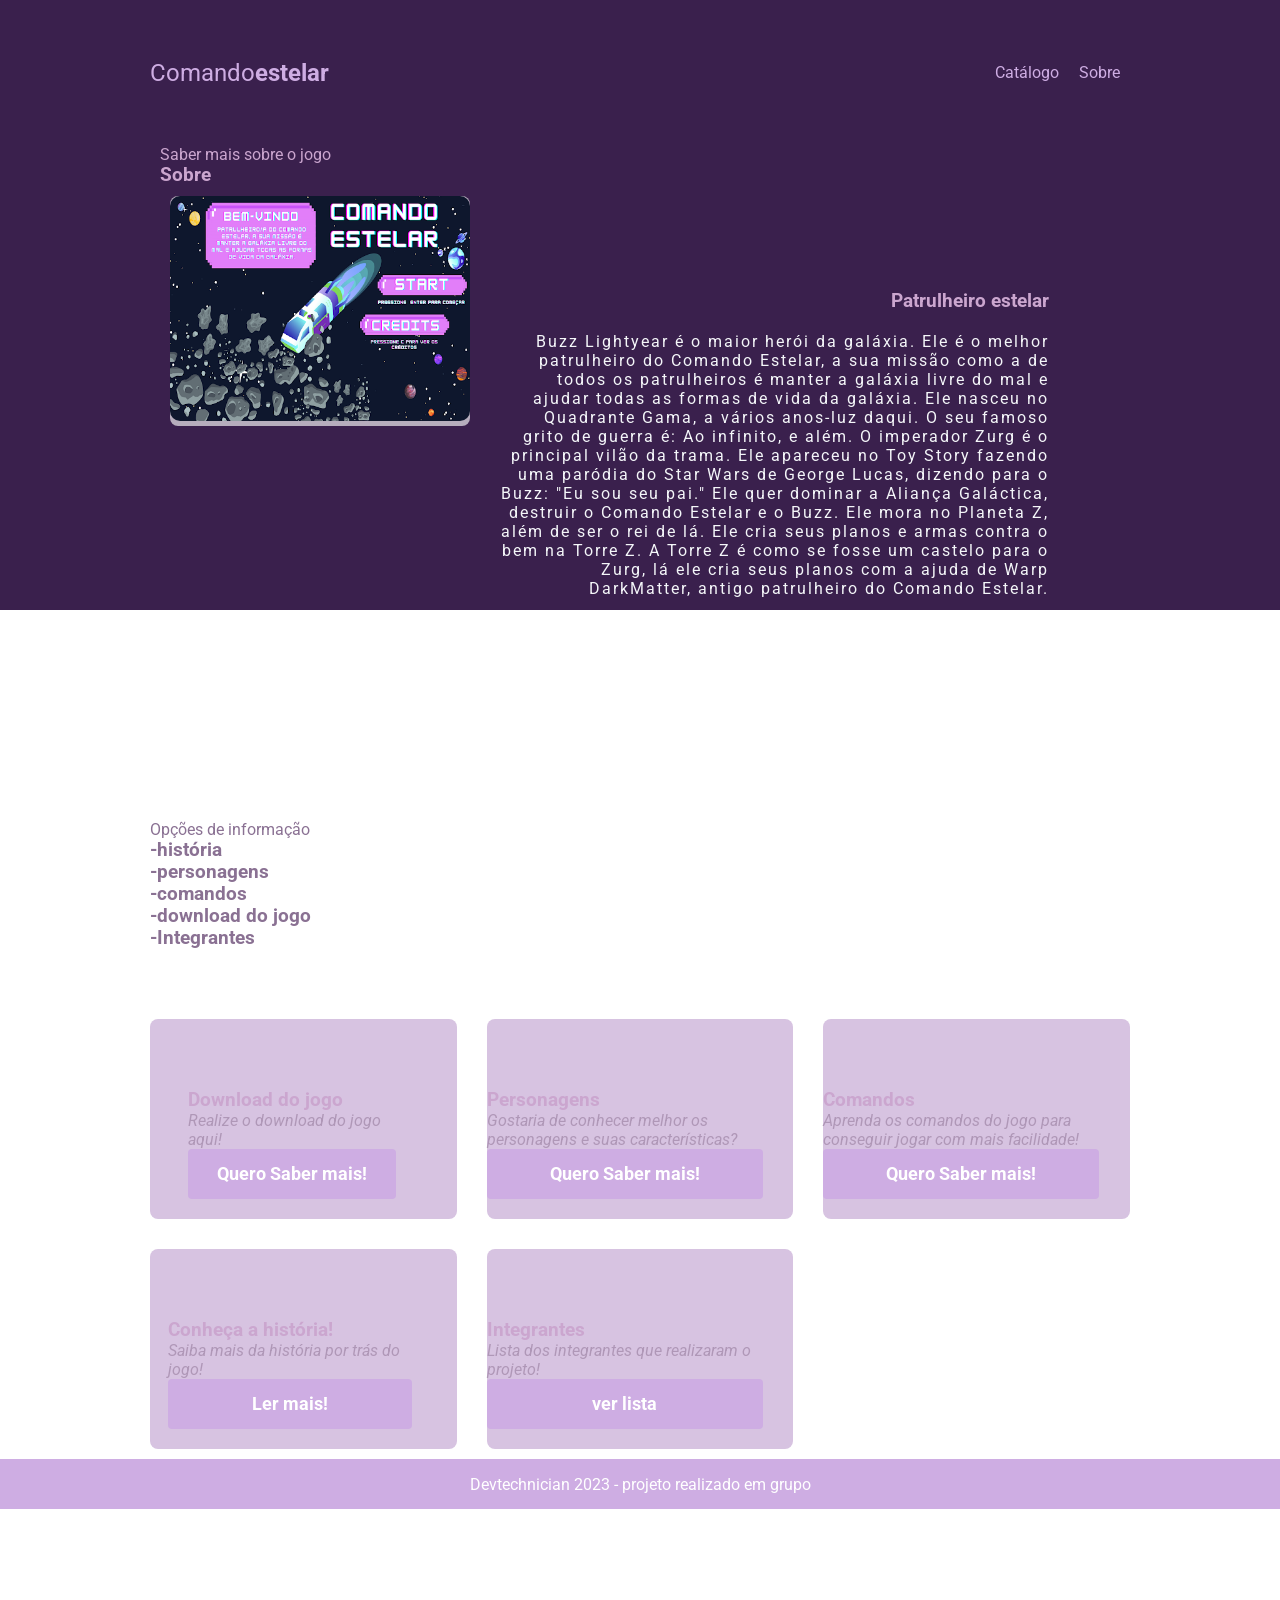
<file: PrjGame/target/classes/static/index.html>
<!DOCTYPE html>
<html lang="en">

<head>
  <meta charset="UTF-8" />
  <meta http-equiv="X-UA-Compatible" content="IE=edge" />
  <meta name="viewport" content="width=device-width, initial-scale=1.0" />
  <title>devsuperior</title>
  <link rel="stylesheet" href="style.css" />
  <script src="js.js"></script>
</head>

<body>
  <header>
    <div class="content">
      <nav>
        <p class="brand">Comando<strong>estelar</strong></p>
        <ul>
          <li><a href="cadastro.html">Catálogo</a></li>
          <li><a href="#sobre">Sobre</a></li>


        </ul>
      </nav>

      <section class="sobre" id="sobre">
        <div class="content">
          <div class="title-wrapper-about">
            <p>Saber mais sobre o jogo</p>
            <h3>Sobre</h3>
          </div>
          <div class="about-content">
            <div class="left">
              <img src="./img/menu.png" style="height: 225px; border-radius: 10px;" alt="About" />
            </div>
            <div class="right">
              <h3>Patrulheiro estelar</h3>
              <p>
                Buzz Lightyear é o maior herói da galáxia. Ele é o melhor patrulheiro do Comando Estelar, a sua missão
                como a de todos os patrulheiros é manter a galáxia livre do mal e ajudar todas as
                formas de vida da galáxia. Ele nasceu no Quadrante Gama, a vários anos-luz daqui. O seu famoso grito de
                guerra é: Ao infinito, e além.
                O imperador Zurg é o principal vilão da trama. Ele apareceu no Toy Story fazendo uma paródia do Star
                Wars de George Lucas, dizendo para o Buzz: "Eu sou seu pai." Ele quer dominar a Aliança Galáctica,
                destruir o Comando Estelar e o Buzz. Ele mora no Planeta Z, além de ser o rei de lá. Ele cria seus
                planos e armas contra o bem na Torre Z. A Torre Z é como se fosse um castelo para o Zurg, lá ele cria
                seus planos com a ajuda de Warp DarkMatter, antigo patrulheiro do Comando Estelar.
              </p>
            </div>
          </div>
        </div>
      </section>

  </header>
  <section class="catalogo" id="catalogo">
    <div class="content">
      <div class="title-wrapper-catalog">
        <p>Opções de informação</p>
        <h3>-história
          <br>
          -personagens
          <br>
          -comandos
          <br>
          -download do jogo
          <br>
          -Integrantes
        </h3>
      </div>


      <div class="card-wrapper">
        <div class="card-item">

          <div class="card-content">
            <h3>Download do jogo</h3>
            <p>
              Realize o download do jogo aqui!
            </p>

            <a href="download.html"> <button type="button">Quero Saber mais! </button> </a>
          </div>
        </div>
        <div class="card-item">

          <div class="card-content">
            <h3>Personagens</h3>
            <p>
              Gostaria de conhecer melhor os personagens e suas características?
            </p>

            <a href="personagens.html"> <button type="button">Quero Saber mais! </button> </a>
          </div>
        </div>
        <div class="card-item">

          <div class="card-content">
            <h3>Comandos</h3>
            <p>
              Aprenda os comandos do jogo para conseguir jogar com mais facilidade!
            </p>
            <a href="comandos.html"> <button type="button">Quero Saber mais! </button> </a>
          </div>
        </div>
        <div class="card-item">

          <div class="card-content">
            <h3> Conheça a história!</h3>
            <p>
              Saiba mais da história por trás do jogo!
            </p>
            <a href="saibamais.html"> <button type="button">Ler mais! </button> </a>
          </div>
        </div>
        <div class="card-item">

          <div class="card-content">
            <h3>Integrantes</h3>
            <p>
              Lista dos integrantes que realizaram o projeto!
            </p>
            <a href="grupo.html"> <button type="button">ver lista</button> </a>
          </div>
        </div>

  </section>

  <footer>
    <div class="last">Devtechnician 2023 - projeto realizado em grupo</div>
  </footer>
</body>

</html>
</file>
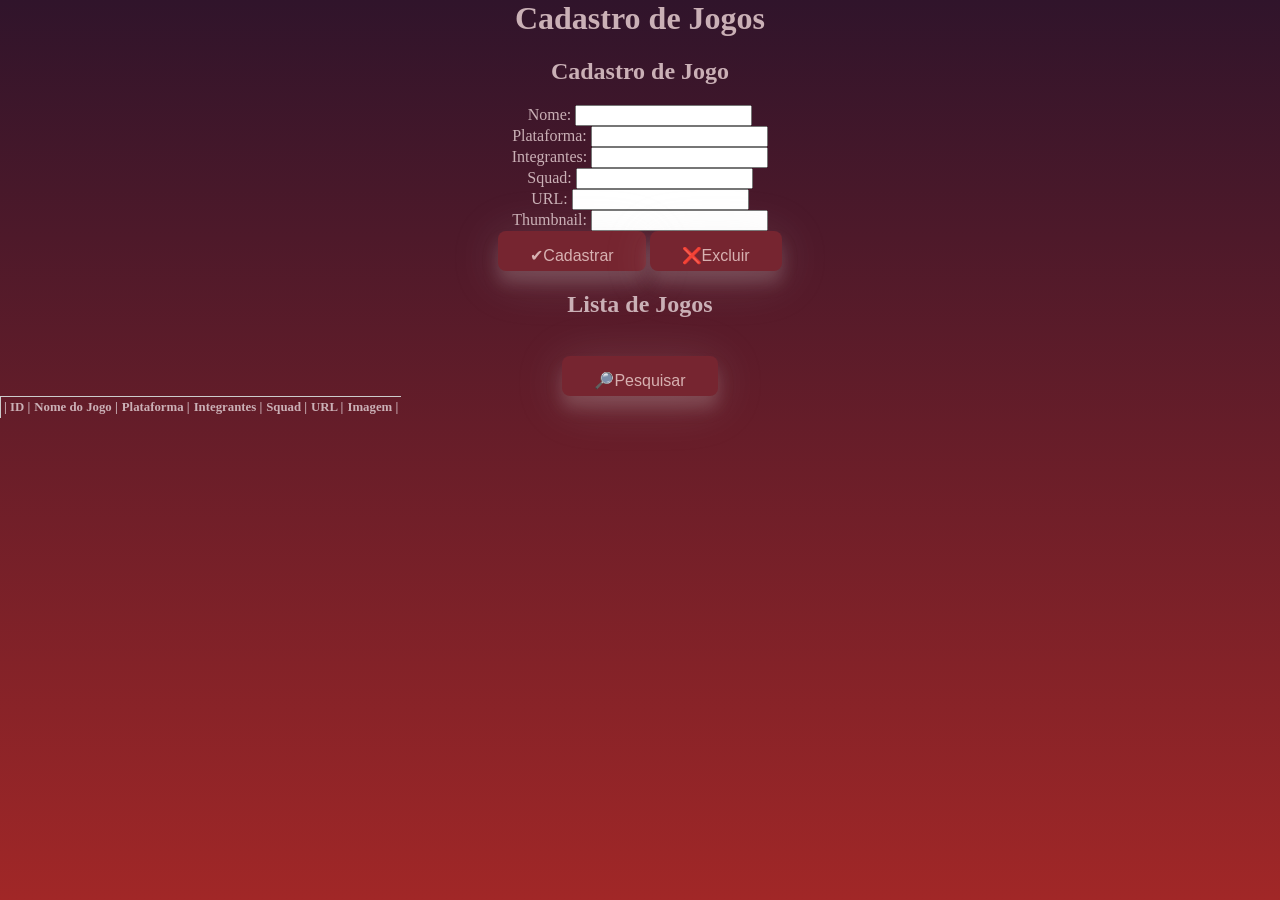
<file: PrjGame/target/classes/static/cadastro.html>
<html lang="en">
<head>
  <meta charset="utf-8">
  <meta name="viewport" content="width=device-width, initial-scale=1, shrink-to-fit=no">
  <title>Cadastro e pesquisa de jogos</title>
  <link href="estilos.css" rel="stylesheet">
</head>
<body>
  <h1>Cadastro de Jogos</h1>
  <div id="cadastro">
      <h2>Cadastro de Jogo</h2>
      <form id="cadastroForm" enctype="multipart/form-data">
          <label for="name">Nome:</label>
          <input type="text" id="name" name="name" required><br>

          <label for="plataform">Plataforma:</label>
          <input type="text" id="plataform" name="plataform" required><br>
          
          <label for="integrantes">Integrantes:</label>
          <input type="text" id="integrantes" name="integrantes" required><br>
          
           <label for="squad">Squad:</label>
          <input type="text" id="squad" name="squad" required><br>

          <label for="url">URL:</label>
          <input type="text" id="url" name="url" required><br>
          
          <label for="thumbnailpath">Thumbnail:</label>
          <input type="text" id="thumbnailpath" name="thumbnailpath" required><br>
       
          <button type="button" onclick="cadastrarJogo()">✔Cadastrar</button>
          <button type="button" onclick="excluirJogo()">❌Excluir</button>
      </form>
       <div id="divimagem">
    <h2>Lista de Jogos</h2><br>
          <button type="button" onclick="ListarJogos()">🔎Pesquisar</button>
          <header>
      
      </header>

      <aside>
          <!-- Barra lateral, se necessário -->
        </aside>

      <main>
        <table class="style-tabela" id="jogos-tabela">
            <thead>
                <tr>
                    <th>| ID  | </th>
                    <th>Nome do Jogo |</th>
                    <th>Plataforma  |</th>
                    <th>Integrantes  |</th>
                    <th>Squad  |</th>
                    <th>URL |</th>
                    <th>Imagem |</th>
                </tr>
            </thead>
            <tbody>
                <!-- A tabela de funcionários será carregada aqui -->
            </tbody>
        </table>
      </div>
  </div> 
  <script src="main.js"></script>
</body>
</file>
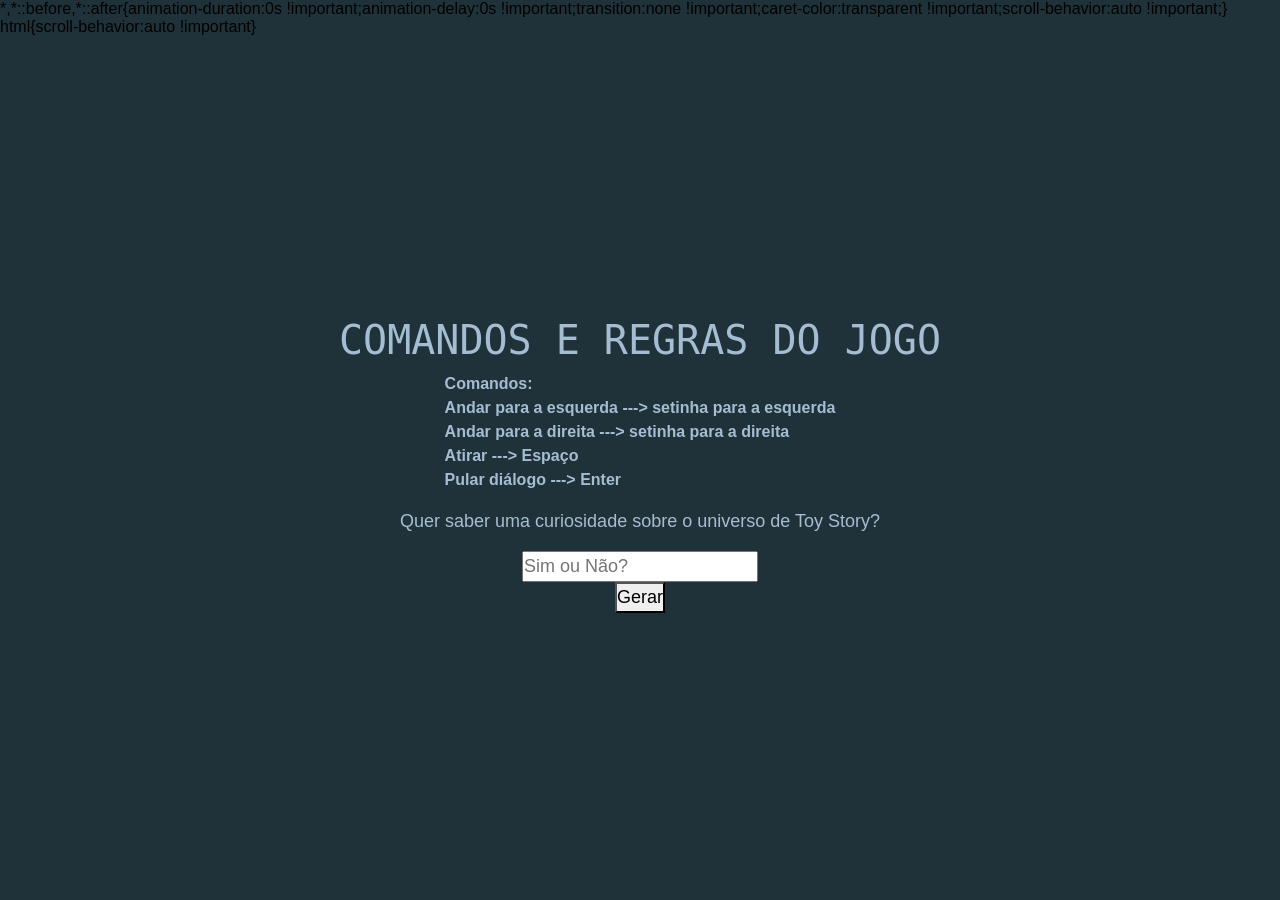
<file: PrjGame/target/classes/static/comandos.html>
<!doctype html>
<html lang="en">

<head>
  <title></title>
  <meta charset="utf-8">
  <meta name="viewport" content="width=device-width, initial-scale=1, shrink-to-fit=no">
  <link rel="stylesheet" href="https://unicons.iconscout.com/release/v2.1.9/css/unicons.css">
  <link rel="stylesheet" href="https://cdnjs.cloudflare.com/ajax/libs/twitter-bootstrap/4.5.0/css/bootstrap.min.css">
  <link rel="stylesheet" href="folha.css">
</head>

<body>
  <h1>COMANDOS E REGRAS DO JOGO</h1>


  <p>
    <strong> Comandos:<br> Andar para a esquerda ---> setinha para a esquerda<br>
      Andar para a direita ---> setinha para a direita<br> Atirar ---> Espaço<br>
      Pular diálogo ---> Enter
    </strong>
  </p>

  <div class="comandos-curiosidade">
    <p>Quer saber uma curiosidade sobre o universo de Toy Story?</p>
    <input type="text" class="filter-card" placeholder="Sim ou Não?" id="valor">
    <button onclick="inicio4()" class="search-input">Gerar</a></button>
    <h2></h2>
  </div>

  <script src="js.js"></script>
</body>

</html>
</file>
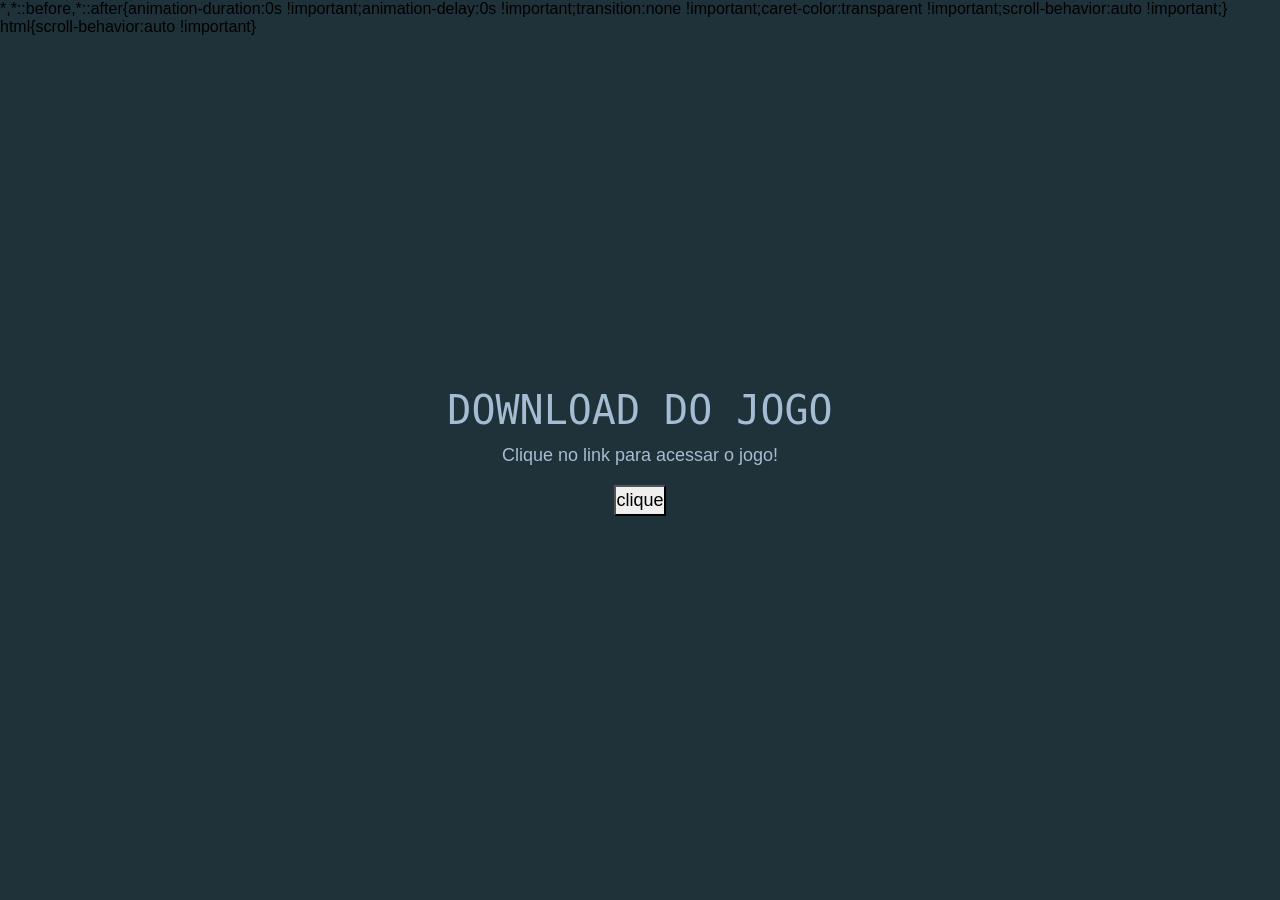
<file: PrjGame/target/classes/static/download.html>
<!doctype html>
<html lang="en">

<head>
  <title></title>
  <meta charset="utf-8">
  <meta name="viewport" content="width=device-width, initial-scale=1, shrink-to-fit=no">
  <link rel="stylesheet" href="https://unicons.iconscout.com/release/v2.1.9/css/unicons.css">
  <link rel="stylesheet" href="https://cdnjs.cloudflare.com/ajax/libs/twitter-bootstrap/4.5.0/css/bootstrap.min.css">
  <link rel="stylesheet" href="folha.css">
</head>

<body>
  <h1>DOWNLOAD DO JOGO</h1>


  <div class="download-curiosidade">
    <p>Clique no link para acessar o jogo!</p>
    
    <button onclick="link()" class="search-input">clique</a></button><br>
    <h2></h2>
</div>



  <script src="js.js"></script>
</body>

</html>
</file>
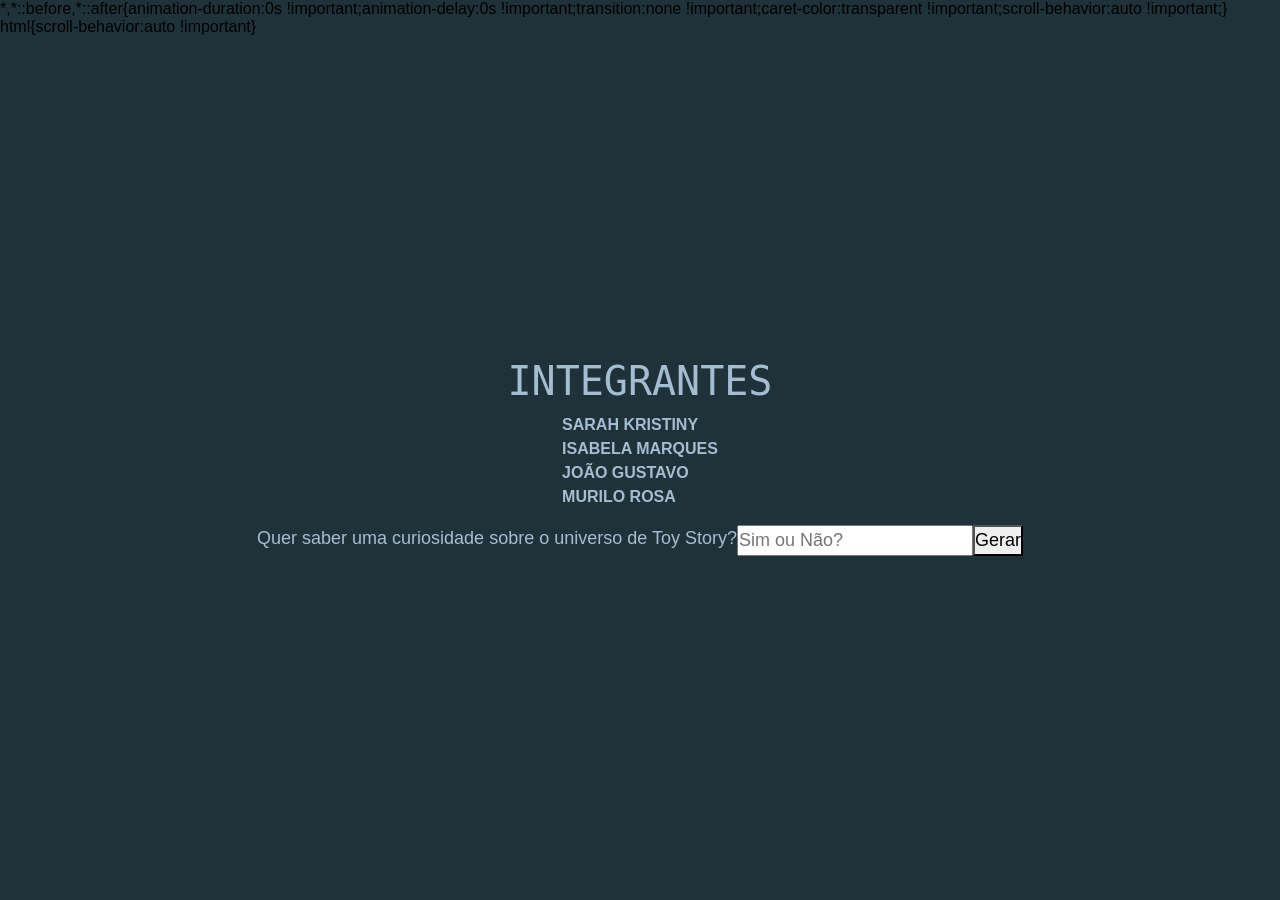
<file: PrjGame/target/classes/static/grupo.html>
<!doctype html>
<html lang="en">

<head>
        <meta charset="utf-8">
        <meta name="viewport" content="width=device-width, initial-scale=1, shrink-to-fit=no">
        <link rel="stylesheet" href="https://unicons.iconscout.com/release/v2.1.9/css/unicons.css">
        <link rel="stylesheet"
                href="https://cdnjs.cloudflare.com/ajax/libs/twitter-bootstrap/4.5.0/css/bootstrap.min.css">
        <link rel="stylesheet" href="folha.css">
</head>

<body>
        <h1>INTEGRANTES</h1>

        <div class="p">
                <p>
                        <strong>SARAH KRISTINY<br>
                                ISABELA MARQUES<br>
                                JOÃO GUSTAVO<br>
                                MURILO ROSA
                                </style></strong>
                </p>
        </div>
        <div class="grupo-curiosidade">
                <p>Quer saber uma curiosidade sobre o universo de Toy Story?
                <input type="text" class="filter-card" placeholder="Sim ou Não?" id="valor">
                <button onclick="inicio3()" class="search-input">Gerar</a></button><br>
                <h2></h2>
        </div>



        <script src="js.js"></script>
</body>

</html>
</file>
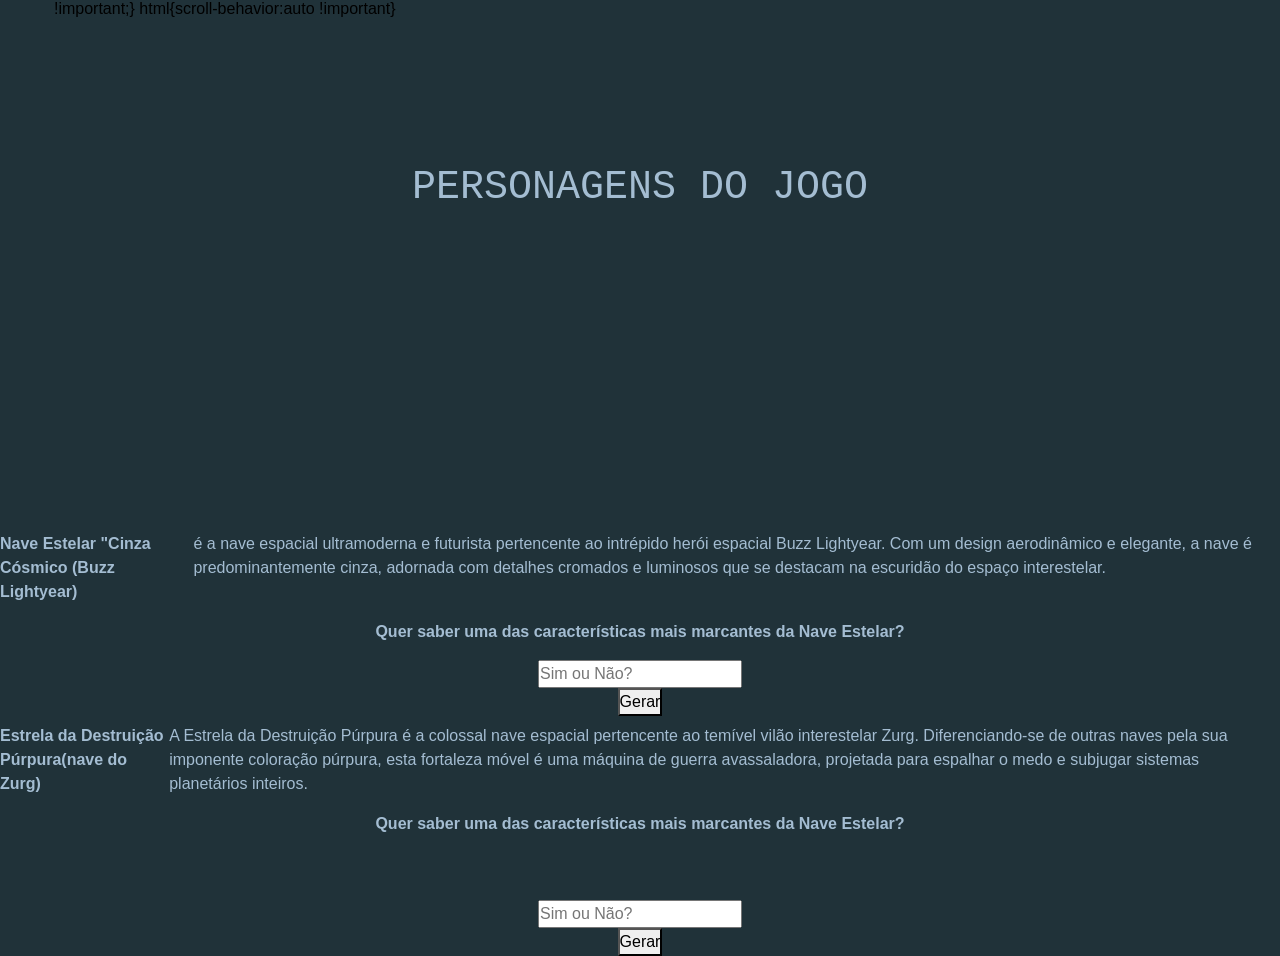
<file: PrjGame/target/classes/static/personagens.html>
<!doctype html>
<html lang="en">
<head>
  <title>Webleb</title>
  <meta charset="utf-8">
  <meta name="viewport" content="width=device-width, initial-scale=1, shrink-to-fit=no">
  <link rel="stylesheet" href="https://unicons.iconscout.com/release/v2.1.9/css/unicons.css">
  <link rel="stylesheet" href="https://cdnjs.cloudflare.com/ajax/libs/twitter-bootstrap/4.5.0/css/bootstrap.min.css">
<link rel="stylesheet" href="folha.css">
</head>
<body>
 <br>
 <br>
 <br>
 <br>
 <br>
 <br>
 <br>
 <br>
 <h1>PERSONAGENS DO JOGO</h1>
 <br>
 <br>
 <br>
 <br>
 <br>
 <br>
 <br>
 <br>
 <br>
 <br>
 <br>
 <br>
 <br>


 <p>
  <strong>Nave Estelar "Cinza Cósmico (Buzz Lightyear) </strong>
 é a nave espacial ultramoderna e futurista pertencente ao intrépido herói espacial Buzz Lightyear. Com um design aerodinâmico e elegante, a nave é predominantemente cinza, adornada com detalhes cromados e luminosos que se destacam na escuridão do espaço interestelar.
<br></p>
<p><strong>Quer saber uma das características mais marcantes da Nave Estelar?</strong></p>



<input type="text"  class="filter-card" placeholder="Sim ou Não?" id="valor">
<button onclick="inicio()" class="search-input">Gerar</a></button> </div>
<h1></h1> 

 <p><strong>Estrela da Destruição Púrpura(nave do Zurg)</strong>
    A Estrela da Destruição Púrpura é a colossal nave espacial pertencente ao temível vilão interestelar Zurg. Diferenciando-se de outras naves pela sua imponente coloração púrpura, esta fortaleza móvel é uma máquina de guerra avassaladora, projetada para espalhar o medo e subjugar sistemas planetários inteiros.
<br>
<p><strong>Quer saber uma das características mais marcantes da Nave Estelar?</strong></p>
<br>
<br>




<input type="text"  class="filter-card" placeholder="Sim ou Não?" id="valor">
<button onclick="inicio2()" class="search-input">Gerar</a></button> </div>
<h1></h1> 
   

   
<script src="js.js"></script>
</body>
</html>
</file>
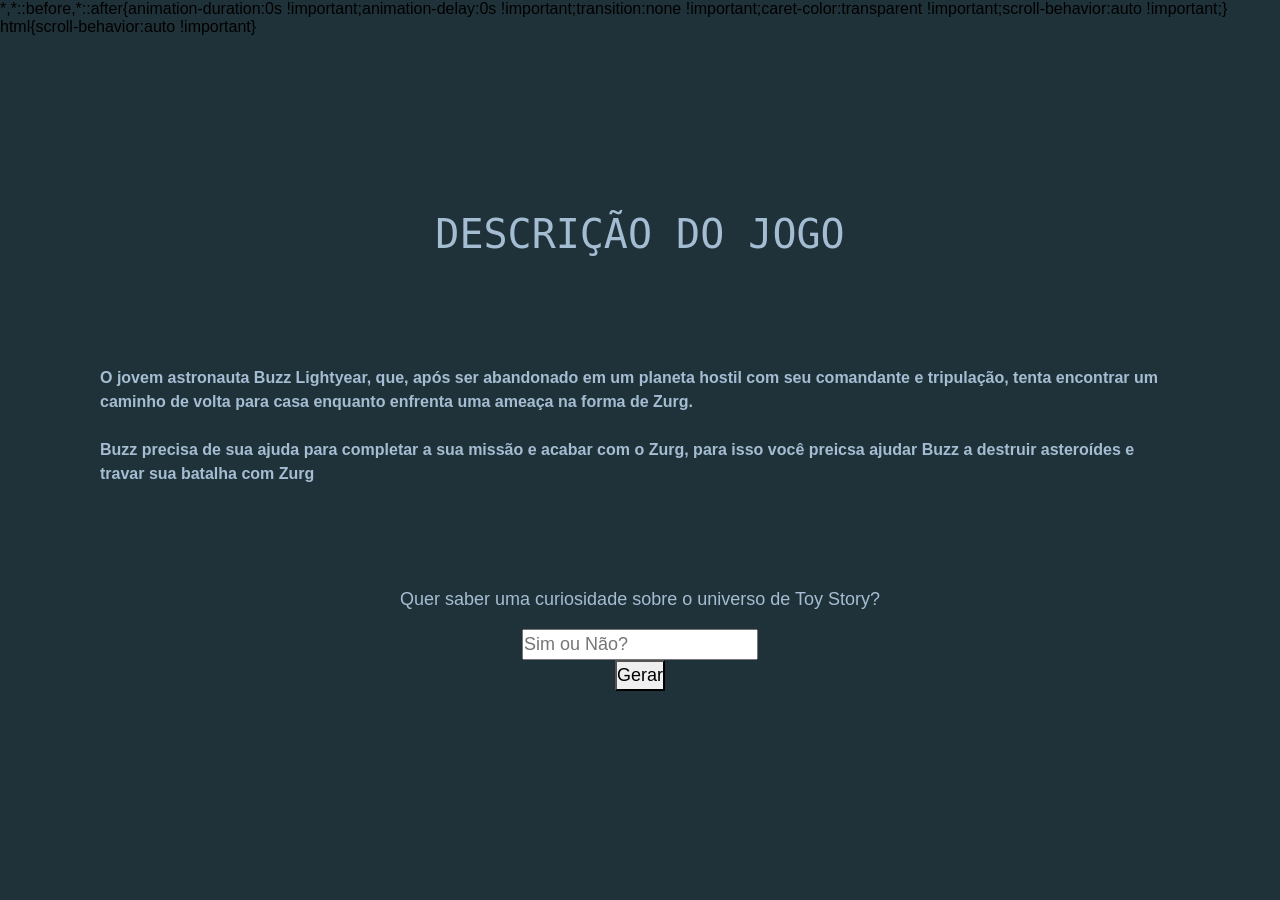
<file: PrjGame/target/classes/static/saibamais.html>
<!doctype html>
<html lang="en">

<head>
  <meta charset="utf-8">
  <meta name="viewport" content="width=device-width, initial-scale=1, shrink-to-fit=no">
  <link rel="stylesheet" href="https://unicons.iconscout.com/release/v2.1.9/css/unicons.css">
  <link rel="stylesheet" href="https://cdnjs.cloudflare.com/ajax/libs/twitter-bootstrap/4.5.0/css/bootstrap.min.css">
  <link rel="stylesheet" href="folha.css">
</head>

<body>
  <h1>DESCRIÇÃO DO JOGO</h1>


  <p id="p-saibamais">
    <strong>O jovem astronauta Buzz Lightyear, que, após ser abandonado em um planeta hostil com seu comandante e
      tripulação, tenta encontrar um caminho de volta para casa enquanto enfrenta uma ameaça na forma de Zurg.<br><br>

      Buzz precisa de sua ajuda para completar a sua missão e acabar com o Zurg, para isso você
      preicsa ajudar Buzz a destruir asteroídes e travar sua batalha com Zurg</strong>
  </p>


  <div class="saibamais-curiosidade">
    <p>Quer saber uma curiosidade sobre o universo de Toy Story?</p>
    <input type="text" class="filter-card" placeholder="Sim ou Não?" id="valor">
    <button onclick="inicio5()" class="search-input">Gerar</a></button><br>
    <h2></h2>
  </div>


  <script src="js.js"></script>
</body>

</html>
</file>
<file: PrjGame/target/classes/static/style.css>
@import url("https://fonts.googleapis.com/css2?family=Roboto:wght@400;700&display=swap");

/* reseting css rules */
* {
  margin: 0px;
  padding: 0px;
  box-sizing: border-box;
  outline: none;
  font-family: "Roboto", sans-serif;
 
}

:root {
  --orange: #3a204d;
  --blue: #ceade3;
  --gray: #d7c3e1;
}

html,
body {
  width: 100%;
  overflow-x: hidden;
}

header {
  width: 100%;
  height: 610px;
  background: var(--orange);
}

.content {
  max-width: 1000px;
  min-width: 300px;
  margin: 0 auto;
  display: flex;
  flex-direction: column;
  padding: 10px;
  color: #cba6cf;
}

nav {
  width: 100%;
  height: 125px;
  display: flex;
  flex-direction: row;
  align-items: center;
  justify-content: space-between;
}

.brand {
  font-size: 24px;
  cursor: pointer;
  color: #ceade3;
}

nav ul {
  display: flex;
  flex-direction: row;
}

nav ul li {
  list-style: none;
  padding: 10px;
  cursor: pointer;
}

nav ul li a {
  color: var(--blue);
  text-decoration: none;
}

nav ul li a:hover {
  color: #dee4ed83;
}

nav ul button {
  border: 1px solid var(--blue);
  background: transparent;
  padding: 8px 40px;
  cursor: pointer;
  margin-left: 30px;
  color: var(--blue);
  font-weight: bold;
  border-radius: 4px;
}

nav ul button:hover {
  transition: background, color 0.6s;
  background: var(--blue);
  color: rgb(233, 228, 228);
}

.content .header-block {
  max-width: 1000px;
  min-width: 300px;
  height: 450px;
  background: var(--blue);
  border-radius: 8px;
  box-shadow: 1px 0px 10px 0px rgba(235, 233, 233, 0.5);
  -webkit-box-shadow: 1px 0px 10px 0px rgba(0, 0, 0, 0.5);
  -moz-box-shadow: 1px 0px 10px 0px rgba(0, 0, 0, 0.5);
  position: relative;
  z-index: 10;
  padding: 10px;
}

.header-block img {
  width: 50%;
  position: absolute;
  right: 2%;
  bottom: 2%;
}

.header-block .text {
  position: absolute;
  bottom: 30%;
  left: 15%;
}

.header-block .text h2 {
  color: white;
  margin-bottom: 20px;
  text-align: right;
  transform: translateX(-20px);
  transition: transform 0.5s;
}

.header-block .text p {
  max-width: 280px;
  color: white;
  text-align: right;
  transform: translateX(-20px);
  transition: transform 0.4s;
}

/* Product Catalog */

section .catalog {
  width: 100vw;
  padding: 100px;
}

section .filter-card {
  width: 980px;
  height: 150px;
  background: var(--gray);
  border-radius: 8px;
  margin: 0 auto;
  display: flex;
  flex-direction: row;
  align-items: center;
  justify-content: center;
}

.search-input {
  width: 700px;
  height: 50px;
  border: none;
  border-radius: 4px 0px 0px 4px;
  text-indent: 10px;
}

.search-button {
  width: 150px;
  height: 50px;
  border-radius: 0px 4px 4px 0px;
  border: none;
  background: var(--blue);
  color: white;
  cursor: pointer;
  font-size: 1.1em;
  transition: 0.2s ease;
}

.search-button:hover {
  background: #dedede;
  color: var(--blue);
}
button{
  background-color:#e3d9e8;
  color: #f1ecec;
}

.title-wrapper-catalog {
  margin-top: 200px;
  padding-bottom: 20px;
  color: #8a7193;
}

section .card-wrapper {
  max-width: 1000px;
  height: 100%;
  display: grid;
  grid-template-columns: repeat(auto-fill, minmax(270px, 1fr));
  grid-gap: 30px;
  padding-top: 50px;
}

section .card-item {
  height: 200px;
  background: var(--gray);
  border-radius: 8px;
  display: flex;
  flex-direction: column;
  align-items: center;
  justify-content: space-around;
}

.card-content {
  height: 30%;
  display: flex;
  flex-direction: column;
  justify-content: space-around;

}

.card-item img {
  width: 85%;
}

.card-item h4 {
  width: 90%;
}

.card-item p {
  width: 90%;
  font-style: italic;
  color: #7e5f8270;
}

.card-item button {
  width: 90%;
  padding: 15px 0px;
  border: none;
  background: var(--blue);
  border-radius: 4px;
  color: white;
  font-weight: bold;
  font-size: 1.1em;
  cursor: pointer;
  transition: 0.3s ease;
  margin-bottom: 10px;
}
p{
align-items: center;
justify-content: center;
}

.card-item button:hover {
  background: #dedede;
  color: var(--blue);
}

/* About */

.about {
  width: 100%;
  height: 100%;
  display: flex;
  align-items: center;
  justify-content: center;
  padding: 50px 10px;
}

.about-content {
  max-width: 1000px;
  min-width: 300px;
  height: 250px;
  margin: 0 auto;
  border-radius: 8px;
  z-index: 10;
  padding: 10px;
  display: flex;
  flex-direction: row;
  align-items: center;
  justify-content: space-between;
}

.left {
  width: 25%;
  min-width: 300px;
  height: 100%;
  background: #ffffffa1;
  border-radius: 8px;
}

.right {
  width: 65%;
  height: 100%;
  display: flex;
  flex-direction: column;
  align-items: flex-start;
  justify-content: flex-start;
  padding-top: 10%;
}

.right h3 {
  text-align: right;
  width: 90%;
  margin-bottom: 20px;
}

.right p {
  max-width: 90%;
  font-size: 1em;
  letter-spacing: 2px;
  text-align: right;
  color: rgb(244, 246, 249);
}

/* Features */
.features {
  width: 100%;
  height: 100%;
  background: var(--gray);
  display: flex;
  align-items: center;
  justify-content: center;
  padding: 50px 0px;
}

.title-wrapper-features {
  padding: 20px 0px;
}

.feature-card-block {
  max-width: 1000px;
  min-width: 300px;
  height: 600px;
  background: white;
  margin: 0 auto;
  border-radius: 8px;
  z-index: 10;
  padding: 50px;
  display: grid;
  grid-template-columns: repeat(auto-fill, minmax(420px, 1fr));
  grid-gap: 30px;
}

.feature-card-item {
  max-width: 420px;
  height: 150px;
  display: flex;
  flex-direction: row;
  align-items: center;
  justify-content: space-around;
  border: 1px solid #dedede3b;
  border-radius: 4px;
}

.feature-text-content {
  max-width: 60%;
  margin: 5px;
}

.feature-card-item img {
  width: 64px;
  height: 64px;
}

/* Footer */
footer {
  width: 100%;
  height: 250px;
}

footer .main {
  width: 100%;
  height: 200px;
  background: var(--orange);
  padding: 20px 10px;
}

.footer-links {
  max-width: 1000px;
  min-width: 300px;
  display: flex;
  flex-direction: row;
  justify-content: space-between;
  margin-top: 20px;
}

.footer-company,
.footer-rental,
.footer-contact,
.footer-social {
  color: white;
  height: 100%;
  min-height: 100px;
}

.footer-links h4 {
  margin-bottom: 10px;
}

.footer-links {
  margin-bottom: 8px;
}

.main .footer-social img {
  width: 32px;
  height: 32px;
}

footer .last {
  width: 100%;
  height: 50px;
  background: var(--blue);
  color: white;
  display: flex;
  align-items: center;
  justify-content: center;
}

/* Responsive adjustments */

@media (max-width: 576px) {
  nav ul li {
    display: none;
  }

  .header-block img {
    width: 70%;
    position: absolute;
    right: 16%;
    top: 30%;
  }

  .header-block .text {
    position: absolute;
    bottom: 10%;
    left: 15;
  }

  section .filter-card {
    width: 390px;
    padding: 0px 10px;
  }

  .search-input {
    max-width: 700px;
    min-width: 240px;
  }

  .search-button {
    max-width: 150px;
    min-width: 80px;
  }

  .about {
    margin-top: 100px;
  }

  .title-wrapper-about {
    margin-bottom: 20px;
  }
  .about-content {
    flex-direction: column;
    height: 100%;
  }
  .left {
    display: none;
  }
  .right {
    width: 90%;
  }

  .right p {
    width: 100%;
    margin: 0px;
    text-align: left;
  }

  .features {
    height: 100%;
  }

  .feature-card-block {
    height: 100%;
    display: flex;
    flex-direction: column;
  }

  footer {
    height: 100%;
  }

  footer .main {
    height: 100%;
  }

  .footer-links {
    flex-direction: column;
    padding-left: 10%;
  }
}
</file>
<file: PrjGame/target/classes/static/estilos.css>
html {
    height: 100%;
  }
  body {
    margin:0;
    padding:0;
    text-align: center;
    font-family: Didot, serif;
    background: linear-gradient(#30142b, #a12727);
    color: #cab0b6;
  }
  
  .cadastro {
    position: absolute;
    top: 50%;
    left: 50%;
    width: 400px;
    padding: 20px;
    transform: translate(-50%, -50%);
    background: rgba(0,0,0,.5);
    box-sizing: border-box;
    box-shadow: 0 15px 25px rgba(0,0,0,.6);
    border-radius: 10px;
    margin-top: 100px
  }
  
  .cadastro h2 {
    margin: 0 0 30px;
    padding: 0;
    color: rgb(209, 169, 169);
    text-align: center;
  }
  
  .cadastro .user-box {
    position: relative;
  }
  
  .cadastro .user-box input {
    width: 100%;
    padding: 10px 0;
    font-size: 16px;
    color: rgb(228, 218, 218);
    margin-bottom: 30px;
    border: none;
    border-bottom: 1px solid #fff;
    outline: none;
    background: transparent;
  }
  .cadastro .user-box label {
    position: absolute;
    top:0;
    left: 0;
    padding: 10px 0;
    font-size: 16px;
    color: rgb(249, 244, 244);
    pointer-events: none;
    transition: .5s;
  }
  
  .PesquisaForm{
    background-color: #bd9d0b;
    color: #30142b;
    
  }


  .searchId{
    background-color: #433919;
    color: #30142b;

  }
  button{
    background-color: #762530; /* Green */
  border: none;
  color: rgb(215, 177, 177);
  padding: 15px 32px;
  text-align: center;
  text-decoration: none;
  display: inline-block;
  font-size: 16px;
  height: 40px;
  left: 10px;
  border-radius: 8px;
  box-shadow: 0 12px 16px 0 rgba(197, 177, 177, 0.24), 0 7px 50px 0 rgba(206, 202, 202, 0.19);
  }
  
  .style-tabela{
  float:left; 
  border:1px solid #ccc;
   border-bottom:0; 
   border-right:0; 
   font-size:0.8em;
  }
  table tr td  { padding:0.5em;
     border:1px solid #ccc;
      border-top:0;
       border-left:0;
      }
  .style-tabela table td.top {
     background-color:#00bcc4;
      color:#fff;
       font-size:1.2em;
      }
  .style-tabela table td.top.center {
    text-align: center;
  }
  .style-tabela table td.total {
     text-align:left; 
     font-weight: bold;
    }
  .style-tabela table td.top-toltip{
     background-color:#207d97;
      height:25px; 
       color:#fff;
        font-size:16px;
      }
  .style-tabela tbody tr td   
   {padding:0.3em;
     border:1px solid #ccc; 
     border-top:0;
      border-left:0;
    }
  .style-tabela tbody tr  
       {background-color:#fff;
         color:#666;
        }
  .style-tabela tbody tr:hover {
    background-color:#f4f4f4;
     color:#00bcc4;
  }
</file>
<file: PrjGame/target/classes/static/folha.css>
body {
  background: radial-gradient(ellipse at bottom, #40566f 20%, #1a1e2e 90%);
  background-repeat: no-repeat;
  color: rgb(164, 189, 210);
}


h1 {
  color: radial-gradient(ellipse at bottom, #40566f 20%, #1a1e2e 90%);
  font-family: monospace;
  text-align: center;
}

.city {
  background-color: aliceblue;
  text-align: center;
  font-family: monospace;
}

:root {
  --scrollcolor: #fff;
  --scrollbackground: #141e27;
}

* {
  box-sizing: border-box;
  display: flex;
  padding: 0px;
  margin: 0px;
}

html,
body {
  padding: 0;
  margin: 0;
  height: 100vh;
  font-size: medium;
  justify-content: center;
  align-items: center;
  flex-direction: column;
  background: #203239;
}

.title {
  font-size: 2.5rem;
  font-family: system-ui;
  line-height: 1.1;
  font-weight: 300;
  color: #fff;
  margin: 4rem auto 1rem;
  width: 85%;
  max-width: 1280px;
}

.slider {
  width: 100%;
  max-width: 1280px;
  margin: 0 auto;
}

.slider__content {
  overflow-x: scroll;
  scroll-snap-type: x mandatory;
  display: flex;
  gap: 1rem;
  padding-bottom: 1rem;
  scrollbar-color: var(--scrollcolor) var(--scrollbackground);
}

.slider__content::-webkit-scrollbar {

  border-radius: 1rem;
  background: var(--scrollbackground);
}

.slider__content::-webkit-scrollbar-thumb {
  border-radius: 1rem;
  background: var(--scrollcolor);
}

.slider__content::-webkit-scrollbar-track {
  border-radius: 1rem;
  background: var(--scrollbackground);
}

.slider__item {
  scroll-snap-align: start;
  display: flex;
  flex-direction: column;
  justify-content: flex-end;
  min-width: 100%;
  width: 100%;
  border-radius: 0.25rem;
  overflow: hidden;
  position: relative;
  aspect-ratio: 1;
}

@media (min-width: 460px) {
  .slider__item {
    aspect-ratio: 0.6666666667;
    min-width: calc((100% / 2) - 2rem);
  }
}

@media (min-width: 940px) {
  .slider__item {
    min-width: calc((100% / 3) - 4rem);
  }
}

.slider__image {

  width: 100%;
  height: 100%;
  object-fit: fill;
  position: absolute;
  top: 100;
  left: 100;
}

.slider__info {
  position: relative;
  padding: 4rem 2rem 2rem;
  background: linear-gradient(to top, rgba(0, 0, 0, 0.75), rgba(32, 50, 57, 0));
}

.slider__info h2 {
  color: #fff;
  font-family: system-ui;
  line-height: 1.1;
  font-weight: 300;
  font-size: 1.75rem;
  margin: 0;
}

.slider__nav {
  margin: 1rem 0 4rem;
  width: 100%;
  padding: 0;
  display: flex;
  justify-content: flex-start;
  gap: 1rem;
  align-content: center;
  align-items: center;
  pointer-events: none;
}

@media (min-width: 460px) {
  .slider__nav {
    justify-content: flex-end;
  }
}

.slider__nav__button {
  margin: 0;
  appearance: none;
  border: 0;
  border-radius: 2rem;
  background: #fff;
  color: #203239;
  padding: 0.5rem 1rem;
  font-size: 0.75rem;
  line-height: 1;
  pointer-events: none;
  transition: 0.2s ease-out;
  opacity: 0.25;
}

.slider__nav__button--active {
  opacity: 1;
  pointer-events: auto;
  cursor: pointer;
}

.grupo-curiosidade{
  display: flex;
  flex-direction: column;
  align-items: center;
  font-size: large;
}

.comandos-curiosidade{
  display: flex;
  flex-direction: column;
  align-items: center;
  font-size:large;
}

.download-curiosidade{
  display: flex;
  flex-direction: column;
  align-items: center;
  font-size: large;
}

.saibamais-curiosidade{
  display: flex;
  flex-direction: column;
  align-items: center;
  font-size: large;
}

#p-saibamais{
  margin: 100px;
}
</file>
